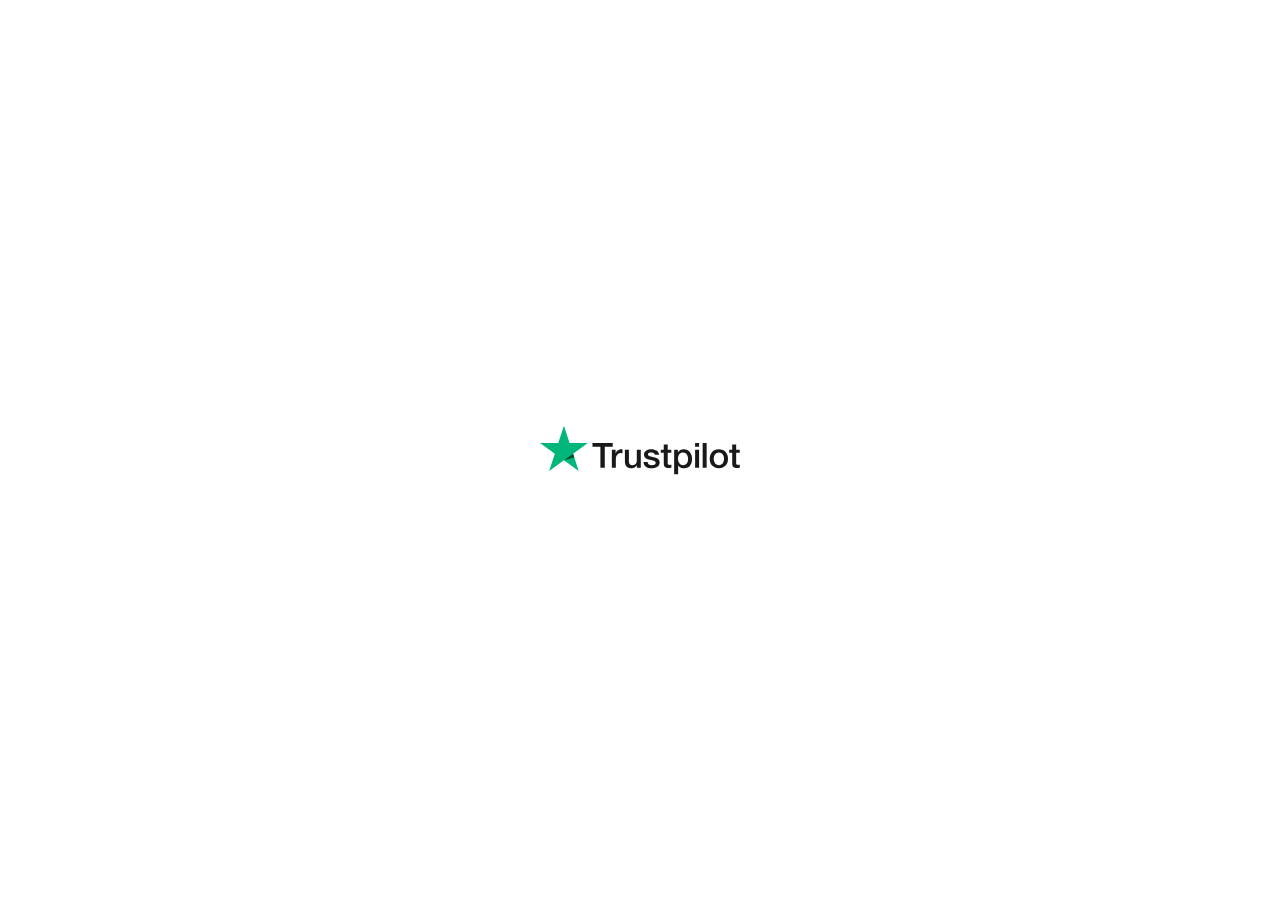
<file: widget.trustpilot.com/trustboxes/5419b637fa0340045cd0c936/index.html>
<!DOCTYPE html>
<html>
  <head>
    <title>Trustpilot Custom Widget</title>
    <meta charset="utf-8" />
    <meta name="robots" content="noindex" />
    <style>
html,body,div,span,applet,object,iframe,h1,h2,h3,h4,h5,h6,p,blockquote,pre,a,abbr,acronym,address,big,cite,code,del,dfn,em,img,ins,kbd,q,s,samp,small,strike,strong,sub,sup,tt,var,b,u,i,center,dl,dt,dd,ol,ul,li,fieldset,form,label,legend,table,caption,tbody,tfoot,thead,tr,th,td,article,aside,canvas,details,embed,figure,figcaption,footer,header,hgroup,menu,nav,output,ruby,section,summary,time,mark,audio,video{border:0;font:inherit;font-size:100%;margin:0;padding:0;vertical-align:baseline}article,aside,details,figcaption,figure,footer,header,hgroup,menu,nav,section{display:block}body{line-height:1}ol,ul{list-style:none}blockquote,q{quotes:none}blockquote::before,blockquote::after,q::before,q::after{content:"";content:none}table{border-collapse:collapse;border-spacing:0}body{font-family:"Helvetica Neue","Helvetica","Arial","sans-serif";font-size:12px}b,strong{font-weight:700}.tp-widget-rating{font-family:"HelveticaNeue-Light","Helvetica Neue Light","Helvetica Neue",Helvetica,Arial,sans-serif;font-weight:300}.tp-widget-rating .score,.tp-widget-trustscore,.tp-widget-empty-horizontal__title,.tp-widget-empty-vertical__title,.bold-underline{font-family:"Helvetica Neue","Helvetica","Arial","sans-serif";font-weight:500}@media all and (-ms-high-contrast: none),(-ms-high-contrast: active){.tp-widget-rating .score,.tp-widget-trustscore,.tp-widget-empty-horizontal__title,.tp-widget-empty-vertical__title,.bold-underline{font-weight:600}}*,::after,::before{box-sizing:border-box}.hidden{display:none}.tp-widget-loader,.tp-widget-fallback{left:50%;position:absolute;top:50%;transform:translate(-50%, -50%)}#fallback-logo{display:none}.no-svg #fallback-logo{display:inline-block}.tp-widget-wrapper{height:100%;margin:0 auto;max-width:750px;position:relative}.tp-widget-wrapper a,.tp-widget-wrapper #wrapper-company-stars{position:relative;outline:none}.tp-widget-wrapper a::before,.tp-widget-wrapper #wrapper-company-stars::before{content:"";position:absolute;top:2px;left:2px;right:2px;bottom:2px;border:2px solid rgba(0,0,0,0);box-sizing:border-box;border-radius:4px;z-index:-1;pointer-events:none}.tp-widget-wrapper a:focus::before,.tp-widget-wrapper a:active::before,.tp-widget-wrapper #wrapper-company-stars:focus::before,.tp-widget-wrapper #wrapper-company-stars:active::before{border:2px solid #3c57bc;box-shadow:0 0 0 2px #fff}@media screen and (min-width: 750px){.tp-widget-wrapper--fullwidth{max-width:100%}.tp-widget-wrapper--fullwidth .tp-widget-attributes-scores-wrapper{border-bottom:1px solid #d6d6d6;display:-ms-grid;display:grid;-ms-grid-columns:1fr 1fr;grid-template-columns:1fr 1fr;grid-gap:16px}.tp-widget-wrapper--fullwidth .tp-widget-attributes-scores-wrapper .tp-widget-scores,.tp-widget-wrapper--fullwidth .tp-widget-attributes-scores-wrapper .tp-widget-attributes{border-bottom:none}.tp-widget-wrapper--fullwidth .tp-widget-attributes-scores-wrapper .tp-widget-scores{-ms-grid-row:1;grid-row:1}}.tp-widget-wrapper:focus-within .tp-link-underlined,.tp-widget-wrapper:hover .tp-link-underlined,.tp-widget-wrapper:active .tp-link-underlined{text-decoration:none}.tp-link-underlined{text-decoration:underline}.tp-stars .tp-star__canvas,.tp-stars .tp-star__canvas--half{fill:#dcdce6}.tp-stars .tp-star__shape{fill:#fff}.tp-widget-wrapper:focus-within .tp-stars--0 .tp-star .tp-star__canvas,.tp-widget-wrapper:focus-within .tp-stars--0 .tp-star .tp-star__canvas--half,.tp-widget-wrapper:hover .tp-stars--0 .tp-star .tp-star__canvas,.tp-widget-wrapper:hover .tp-stars--0 .tp-star .tp-star__canvas--half,.tp-widget-wrapper:active .tp-stars--0 .tp-star .tp-star__canvas,.tp-widget-wrapper:active .tp-stars--0 .tp-star .tp-star__canvas--half{fill:#9292a3}.tp-stars--1 .tp-star:nth-of-type(-n + 1) .tp-star__canvas,.tp-stars--1 .tp-star:nth-of-type(-n + 1) .tp-star__canvas--half{fill:#ff3722}.tp-widget-wrapper:focus-within .tp-stars--1 .tp-star:nth-of-type(-n + 1) .tp-star__canvas,.tp-widget-wrapper:focus-within .tp-stars--1 .tp-star:nth-of-type(-n + 1) .tp-star__canvas--half,.tp-widget-wrapper:hover .tp-stars--1 .tp-star:nth-of-type(-n + 1) .tp-star__canvas,.tp-widget-wrapper:hover .tp-stars--1 .tp-star:nth-of-type(-n + 1) .tp-star__canvas--half,.tp-widget-wrapper:active .tp-stars--1 .tp-star:nth-of-type(-n + 1) .tp-star__canvas,.tp-widget-wrapper:active .tp-stars--1 .tp-star:nth-of-type(-n + 1) .tp-star__canvas--half{fill:#cc1300}.tp-stars--2 .tp-star:nth-of-type(-n + 2) .tp-star__canvas,.tp-stars--2 .tp-star:nth-of-type(-n + 2) .tp-star__canvas--half{fill:#ff8622}.tp-widget-wrapper:focus-within .tp-stars--2 .tp-star:nth-of-type(-n + 2) .tp-star__canvas,.tp-widget-wrapper:focus-within .tp-stars--2 .tp-star:nth-of-type(-n + 2) .tp-star__canvas--half,.tp-widget-wrapper:hover .tp-stars--2 .tp-star:nth-of-type(-n + 2) .tp-star__canvas,.tp-widget-wrapper:hover .tp-stars--2 .tp-star:nth-of-type(-n + 2) .tp-star__canvas--half,.tp-widget-wrapper:active .tp-stars--2 .tp-star:nth-of-type(-n + 2) .tp-star__canvas,.tp-widget-wrapper:active .tp-stars--2 .tp-star:nth-of-type(-n + 2) .tp-star__canvas--half{fill:#cc5c00}.tp-stars--3 .tp-star:nth-of-type(-n + 3) .tp-star__canvas,.tp-stars--3 .tp-star:nth-of-type(-n + 3) .tp-star__canvas--half{fill:#ffce00}.tp-widget-wrapper:focus-within .tp-stars--3 .tp-star:nth-of-type(-n + 3) .tp-star__canvas,.tp-widget-wrapper:focus-within .tp-stars--3 .tp-star:nth-of-type(-n + 3) .tp-star__canvas--half,.tp-widget-wrapper:hover .tp-stars--3 .tp-star:nth-of-type(-n + 3) .tp-star__canvas,.tp-widget-wrapper:hover .tp-stars--3 .tp-star:nth-of-type(-n + 3) .tp-star__canvas--half,.tp-widget-wrapper:active .tp-stars--3 .tp-star:nth-of-type(-n + 3) .tp-star__canvas,.tp-widget-wrapper:active .tp-stars--3 .tp-star:nth-of-type(-n + 3) .tp-star__canvas--half{fill:#b29000}.tp-stars--4 .tp-star:nth-of-type(-n + 4) .tp-star__canvas,.tp-stars--4 .tp-star:nth-of-type(-n + 4) .tp-star__canvas--half{fill:#73cf11}.tp-widget-wrapper:focus-within .tp-stars--4 .tp-star:nth-of-type(-n + 4) .tp-star__canvas,.tp-widget-wrapper:focus-within .tp-stars--4 .tp-star:nth-of-type(-n + 4) .tp-star__canvas--half,.tp-widget-wrapper:hover .tp-stars--4 .tp-star:nth-of-type(-n + 4) .tp-star__canvas,.tp-widget-wrapper:hover .tp-stars--4 .tp-star:nth-of-type(-n + 4) .tp-star__canvas--half,.tp-widget-wrapper:active .tp-stars--4 .tp-star:nth-of-type(-n + 4) .tp-star__canvas,.tp-widget-wrapper:active .tp-stars--4 .tp-star:nth-of-type(-n + 4) .tp-star__canvas--half{fill:#56a700}.tp-stars--5 .tp-star:nth-of-type(-n + 5) .tp-star__canvas,.tp-stars--5 .tp-star:nth-of-type(-n + 5) .tp-star__canvas--half{fill:#00b67a}.tp-widget-wrapper:focus-within .tp-stars--5 .tp-star:nth-of-type(-n + 5) .tp-star__canvas,.tp-widget-wrapper:focus-within .tp-stars--5 .tp-star:nth-of-type(-n + 5) .tp-star__canvas--half,.tp-widget-wrapper:hover .tp-stars--5 .tp-star:nth-of-type(-n + 5) .tp-star__canvas,.tp-widget-wrapper:hover .tp-stars--5 .tp-star:nth-of-type(-n + 5) .tp-star__canvas--half,.tp-widget-wrapper:active .tp-stars--5 .tp-star:nth-of-type(-n + 5) .tp-star__canvas,.tp-widget-wrapper:active .tp-stars--5 .tp-star:nth-of-type(-n + 5) .tp-star__canvas--half{fill:#007a52}.tp-stars--1--half .tp-star:nth-of-type(-n + 2) .tp-star__canvas--half{fill:#ff3722}.tp-widget-wrapper:focus-within .tp-stars--1--half .tp-star:nth-of-type(-n + 2) .tp-star__canvas--half,.tp-widget-wrapper:hover .tp-stars--1--half .tp-star:nth-of-type(-n + 2) .tp-star__canvas--half,.tp-widget-wrapper:active .tp-stars--1--half .tp-star:nth-of-type(-n + 2) .tp-star__canvas--half{fill:#cc1300}.tp-stars--2--half .tp-star:nth-of-type(-n + 3) .tp-star__canvas--half{fill:#ff8622}.tp-widget-wrapper:focus-within .tp-stars--2--half .tp-star:nth-of-type(-n + 3) .tp-star__canvas--half,.tp-widget-wrapper:hover .tp-stars--2--half .tp-star:nth-of-type(-n + 3) .tp-star__canvas--half,.tp-widget-wrapper:active .tp-stars--2--half .tp-star:nth-of-type(-n + 3) .tp-star__canvas--half{fill:#cc5c00}.tp-stars--3--half .tp-star:nth-of-type(-n + 4) .tp-star__canvas--half{fill:#ffce00}.tp-widget-wrapper:focus-within .tp-stars--3--half .tp-star:nth-of-type(-n + 4) .tp-star__canvas--half,.tp-widget-wrapper:hover .tp-stars--3--half .tp-star:nth-of-type(-n + 4) .tp-star__canvas--half,.tp-widget-wrapper:active .tp-stars--3--half .tp-star:nth-of-type(-n + 4) .tp-star__canvas--half{fill:#b29000}.tp-stars--4--half .tp-star:nth-of-type(-n + 4) .tp-star__canvas,.tp-stars--4--half .tp-star:nth-of-type(-n + 4) .tp-star__canvas--half{fill:#00b67a}.tp-stars--4--half .tp-star:nth-of-type(-n + 5) .tp-star__canvas--half{fill:#00b67a}.tp-widget-wrapper:focus-within .tp-stars--4--half .tp-star:nth-of-type(-n + 4) .tp-star__canvas,.tp-widget-wrapper:focus-within .tp-stars--4--half .tp-star:nth-of-type(-n + 4) .tp-star__canvas--half,.tp-widget-wrapper:hover .tp-stars--4--half .tp-star:nth-of-type(-n + 4) .tp-star__canvas,.tp-widget-wrapper:hover .tp-stars--4--half .tp-star:nth-of-type(-n + 4) .tp-star__canvas--half,.tp-widget-wrapper:active .tp-stars--4--half .tp-star:nth-of-type(-n + 4) .tp-star__canvas,.tp-widget-wrapper:active .tp-stars--4--half .tp-star:nth-of-type(-n + 4) .tp-star__canvas--half{fill:#007a52}.tp-widget-wrapper:focus-within .tp-stars--4--half .tp-star:nth-of-type(-n + 5) .tp-star__canvas--half,.tp-widget-wrapper:hover .tp-stars--4--half .tp-star:nth-of-type(-n + 5) .tp-star__canvas--half,.tp-widget-wrapper:active .tp-stars--4--half .tp-star:nth-of-type(-n + 5) .tp-star__canvas--half{fill:#007a52}.tp-widget-loader,.tp-widget-fallback{max-width:50%;text-align:center;width:400vh}.tp-widget-loader svg,.tp-widget-fallback svg{width:100%}@media screen and (min-width: 400px){.tp-widget-loader,.tp-widget-fallback{max-width:200px}}.tp-widget-loader--loaded{opacity:0}.bold-underline{border-bottom:1px solid rgba(25,25,25,.6)}.bold-underline:hover{border-color:#191919}.dark{color:#fff}.dark a{color:#fff}.dark .bold-underline:not(.bold-underline--single-theme){border-color:rgba(255,255,255,.6)}.dark .bold-underline:not(.bold-underline--single-theme):hover{border-color:#fff}.dark .tp-logo__text{fill:#fff}.dark .tp-widget-loader .tp-logo__text{fill:#191919}.dark a:focus::before,.dark a:active::before,.dark #wrapper-company-stars:focus::before,.dark #wrapper-company-stars:active::before{border:2px solid #000;box-shadow:0 0 0 2px #fff}.sr-only:not(:focus):not(:active){clip:rect(0 0 0 0);-webkit-clip-path:inset(50%);clip-path:inset(50%);height:1px;overflow:hidden;position:absolute;white-space:nowrap;width:1px}html{height:100%;overflow:hidden}body{color:#191919;height:100%;line-height:1;min-width:100%;overflow:hidden;width:1px}img{border:0}svg{display:block;width:100%}a{color:#191919;text-decoration:none}.tp-widget-empty-vertical{-ms-flex-align:center;align-items:center;display:-ms-flexbox;display:flex;-ms-flex-direction:column;flex-direction:column;-ms-flex-pack:center;justify-content:center}.tp-widget-empty-vertical__title{font-size:18px;margin:0 0 12px;text-align:center}.tp-widget-empty-vertical__stars{margin:0 0 8px;width:150px}.tp-widget-empty-vertical__subtitle-wrapper{display:-ms-flexbox;display:flex;-ms-flex-direction:row;flex-direction:row}.tp-widget-empty-vertical__subtitle{-ms-flex-align:center;align-items:center;display:-ms-flexbox;display:flex;font-size:14px;text-align:center}.tp-widget-empty-vertical__logo{margin:0 0 5px 5px;width:90px}.tp-widget-empty-horizontal{-ms-flex-align:center;align-items:center;display:-ms-flexbox;display:flex;-ms-flex-direction:row;flex-direction:row;height:100%;-ms-flex-pack:center;justify-content:center}.tp-widget-empty-horizontal__title{font-size:14px;text-align:center}.tp-widget-empty-horizontal__logo{margin:0 0 5px 5px;width:90px}@media screen and (max-width: 300px){.tp-widget-empty-vertical__subtitle-wrapper{-ms-flex-align:center;align-items:center;display:-ms-flexbox;display:flex;-ms-flex-direction:column;flex-direction:column}.tp-widget-empty-vertical__logo{margin:5px 0 0}.tp-widget-empty-horizontal{-ms-flex-direction:column;flex-direction:column}.tp-widget-empty-horizontal__logo{margin:0}}.tp-widget-review-disclaimer__link{color:#605e56;font-size:12px;font-style:normal;font-weight:450;line-height:140%;-webkit-text-decoration-line:underline;text-decoration-line:underline;-webkit-text-decoration-style:solid;text-decoration-style:solid;text-decoration-skip-ink:auto;text-decoration-thickness:auto;text-underline-offset:auto;text-underline-position:from-font;padding:0 8px}.tp-widget-review-disclaimer__link:hover{text-decoration:none}.dark .tp-widget-review-disclaimer__link{color:#fff}.tp-widget-wrapper{text-align:center;box-sizing:border-box;border:2px solid rgba(0,0,0,0)}.tp-widget-wrapper a{display:block}.tp-widget-trustscore{font-size:14px;margin:0 0 2px}.tp-widget-rating{margin:0 0 2px}.tp-widget-logo{margin:0 auto;width:65px}#profile-link{display:block}#tp-widget-review-disclaimer{margin-top:4px}#tp-widget-review-disclaimer a{font-size:8px}@media screen and (min-width: 160px){.tp-widget-wrapper{font-size:0}.tp-widget-trustscore,.tp-widget-rating{display:inline-block;vertical-align:bottom}.tp-widget-trustscore{margin:0 6px 8px 0}.tp-widget-rating{font-size:12px;margin:0 0 8px}#tp-widget-review-disclaimer{margin-top:8px}#tp-widget-review-disclaimer a{font-size:9px}}@media screen and (min-width: 230px){.tp-widget-trustscore{font-size:15px}.tp-widget-rating{font-size:13px;margin:0 6px 8px 0}.tp-widget-logo{display:inline-block;margin:0 0 8px;vertical-align:bottom;width:75px}#tp-widget-review-disclaimer a{font-size:12px}}@media screen and (min-width: 300px){.tp-widget-trustscore{font-size:16px;margin:0 12px 8px 0}.tp-widget-rating{font-size:14px;margin:0 8px 8px 0}}.visually-hidden{position:absolute !important;width:1px;height:1px;padding:0;margin:0;overflow:hidden;clip:rect(0, 0, 0, 0);-webkit-clip-path:inset(50%);clip-path:inset(50%);white-space:nowrap;border:0}
</style>
  </head>
  <body>
    <!-- Widget Loader -->
    <div
      id="tp-widget-loader"
      class="tp-widget-loader tp-stars tp-stars--5"
    ></div>

    <div id="tp-widget-wrapper" class="tp-widget-wrapper">
      <a
        id="profile-link"
        target="_blank"
        rel="noopener noreferrer"
        aria-describedby="screen-reader-only-rating screen-reader-only-instruction"
      >
        <!-- Human Score -->
        <div id="trust-score" class="tp-widget-trustscore"></div>
        <!-- Business Info -->
        <div id="tp-widget-rating" class="tp-widget-rating">
          <span id="translations-main"></span>
        </div>
        <!-- Logo -->
        <div id="tp-widget-logo" class="tp-widget-logo"></div>
      </a>
      <div
        id="tp-widget-review-disclaimer"
        class="tp-widget-review-disclaimer"
      ></div>
      <span id="screen-reader-only-rating" class="visually-hidden"></span>
      <span id="screen-reader-only-instruction" class="visually-hidden"></span>
    </div>

    <!-- Error Fallback -->
    <div id="tp-widget-fallback" class="tp-widget-fallback"></div>
    <script src="main.js" async defer></script>
  </body>
</html>
</file>
